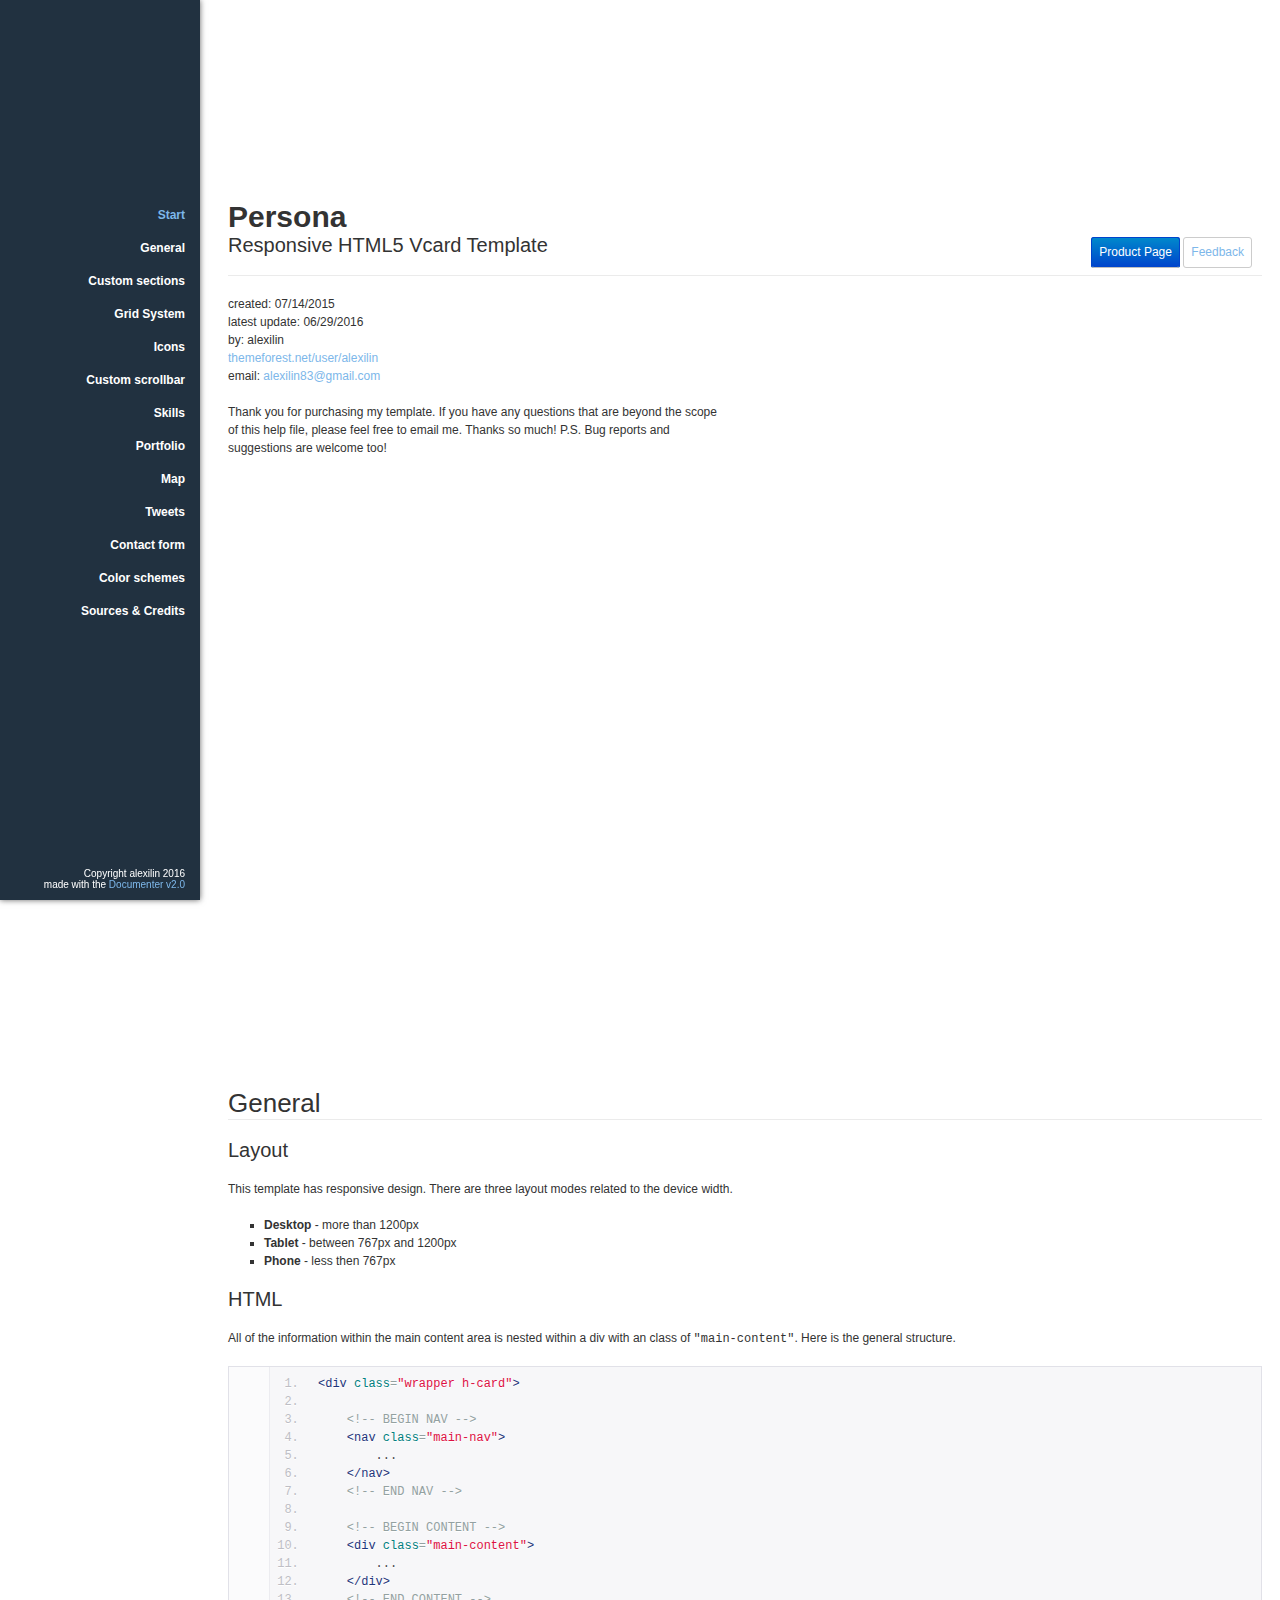
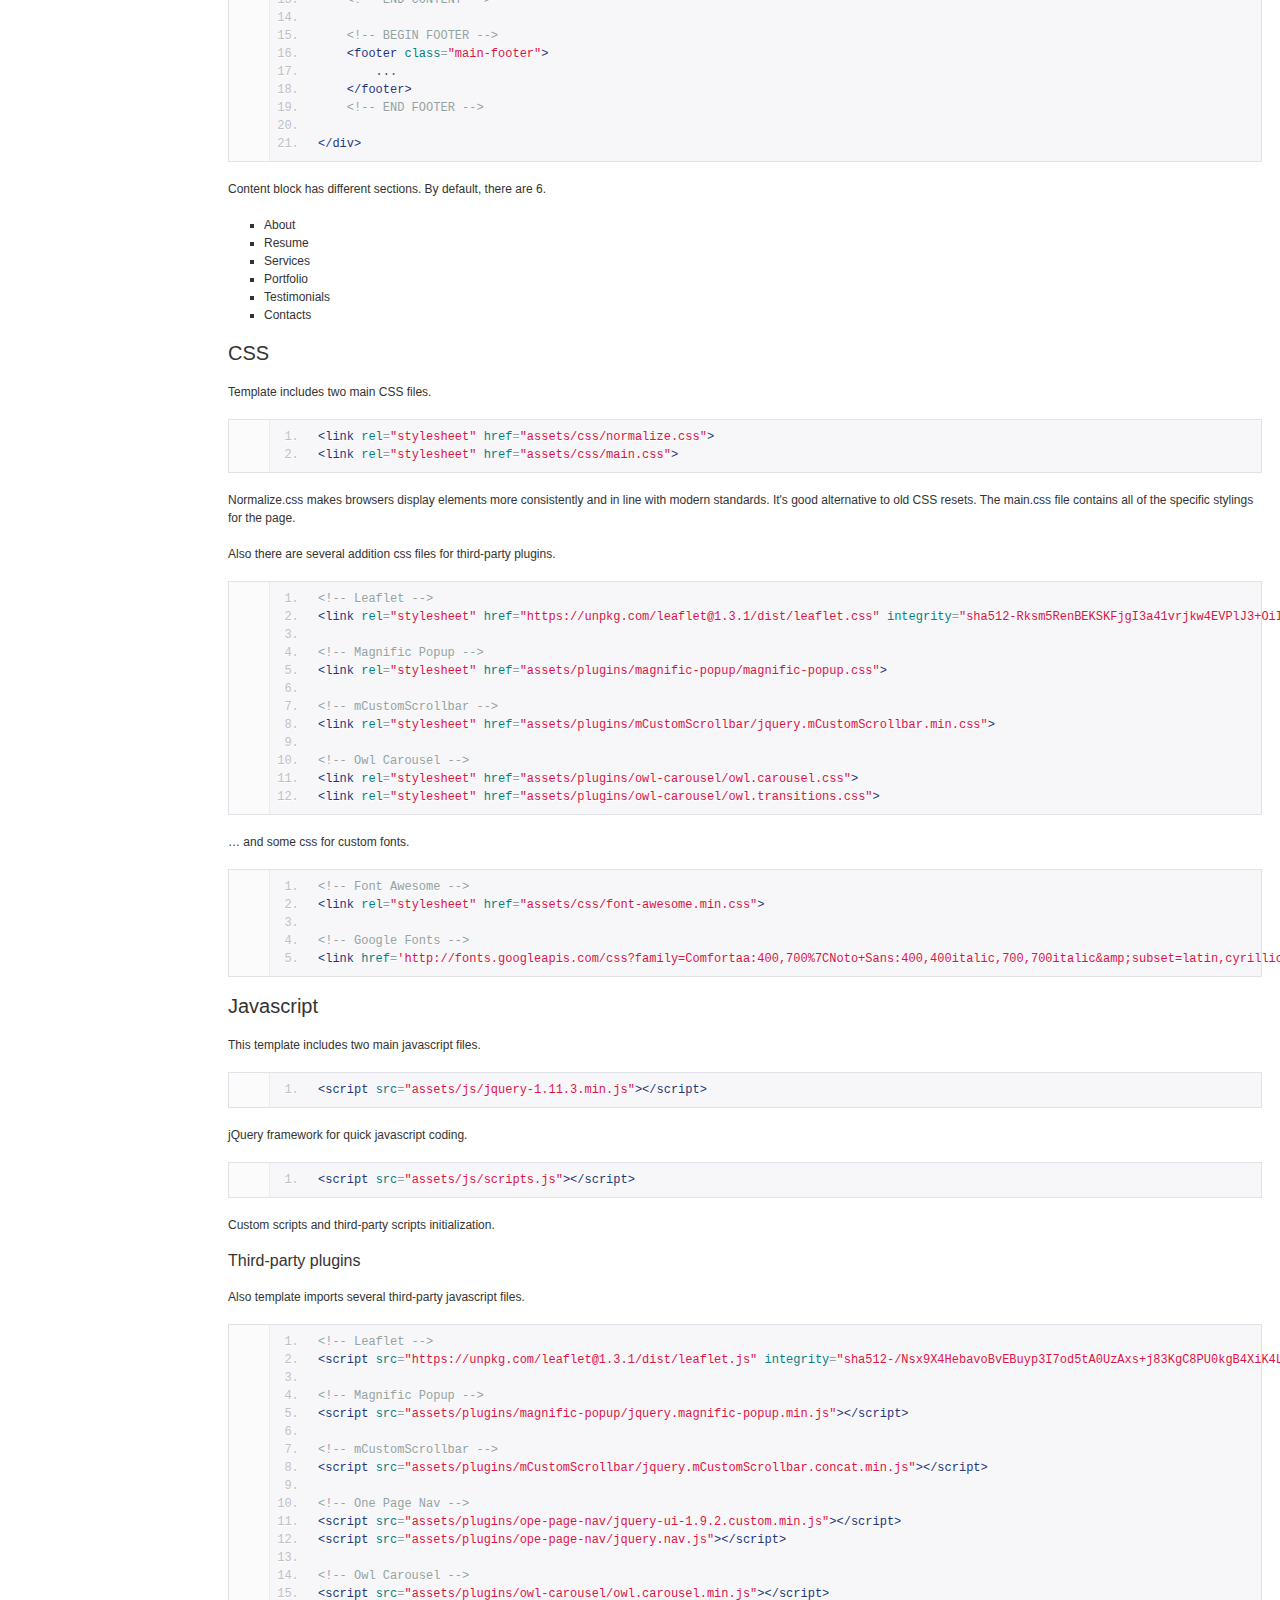
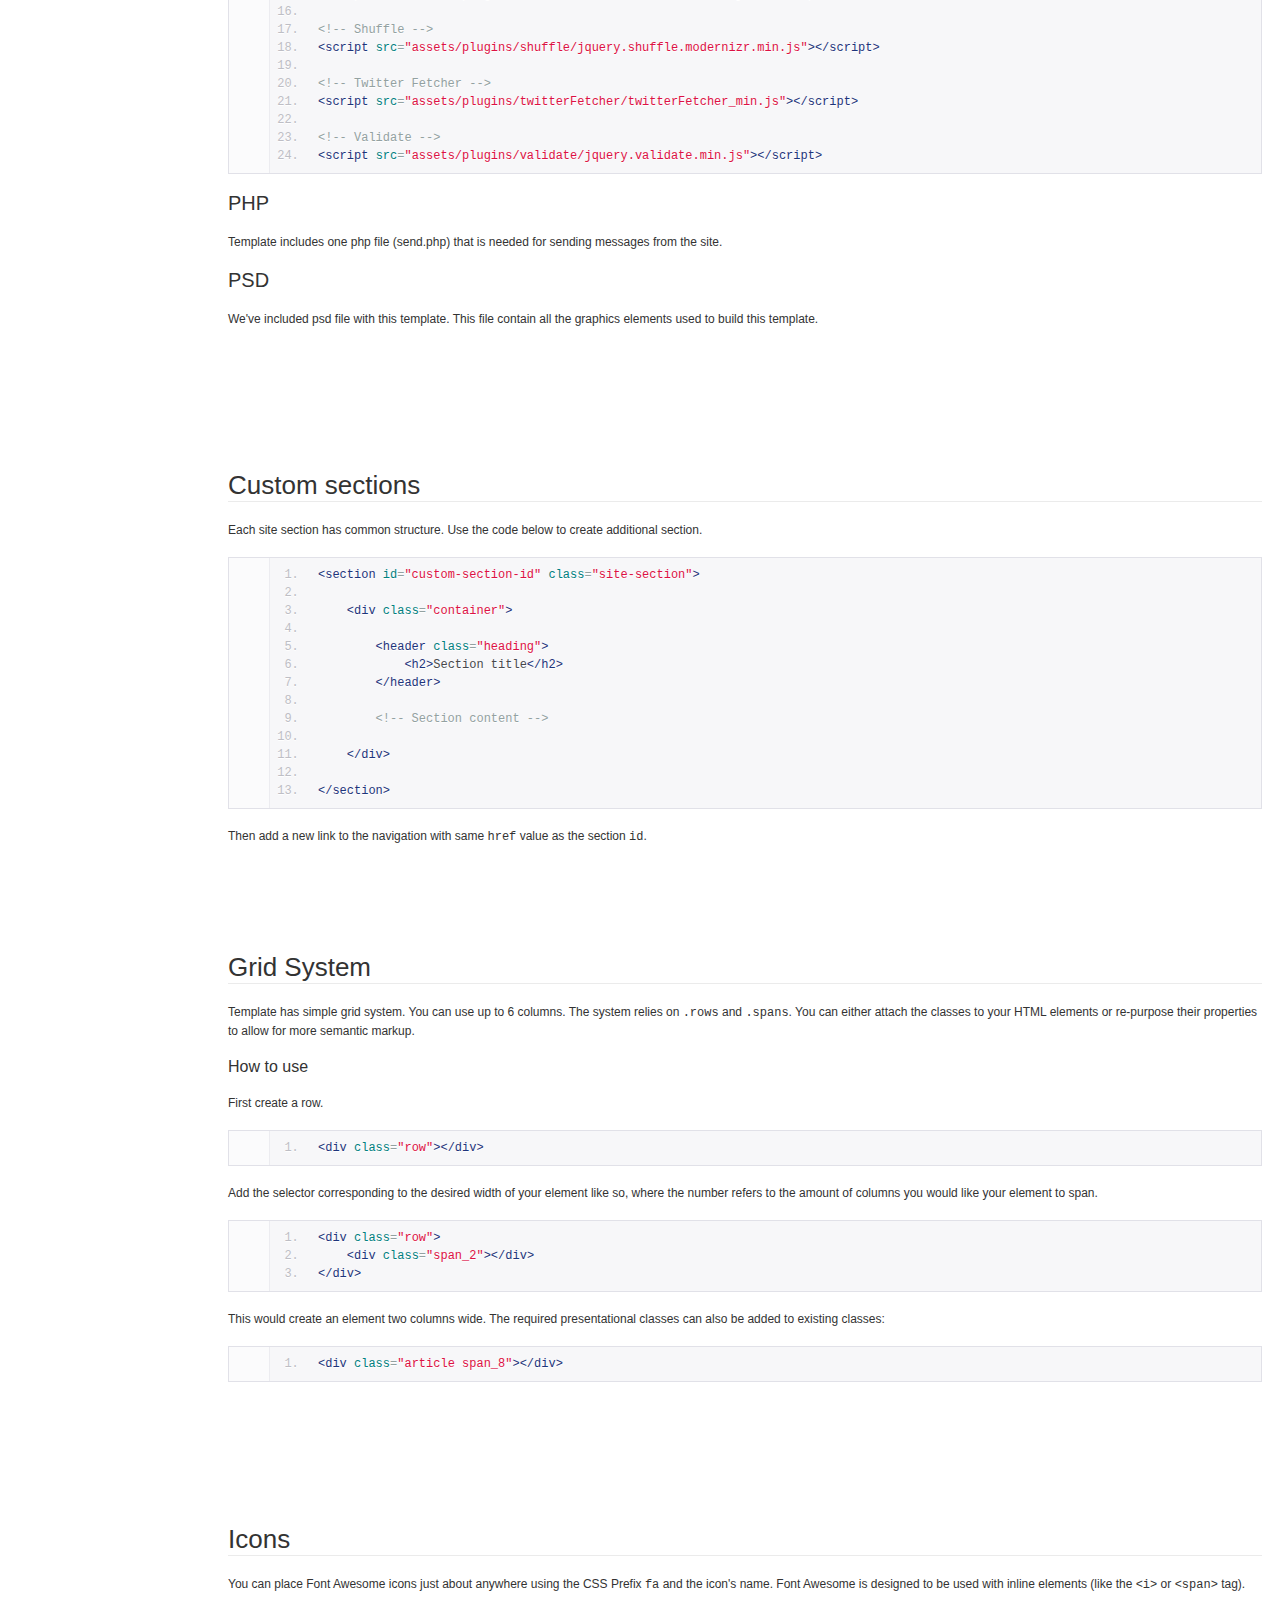
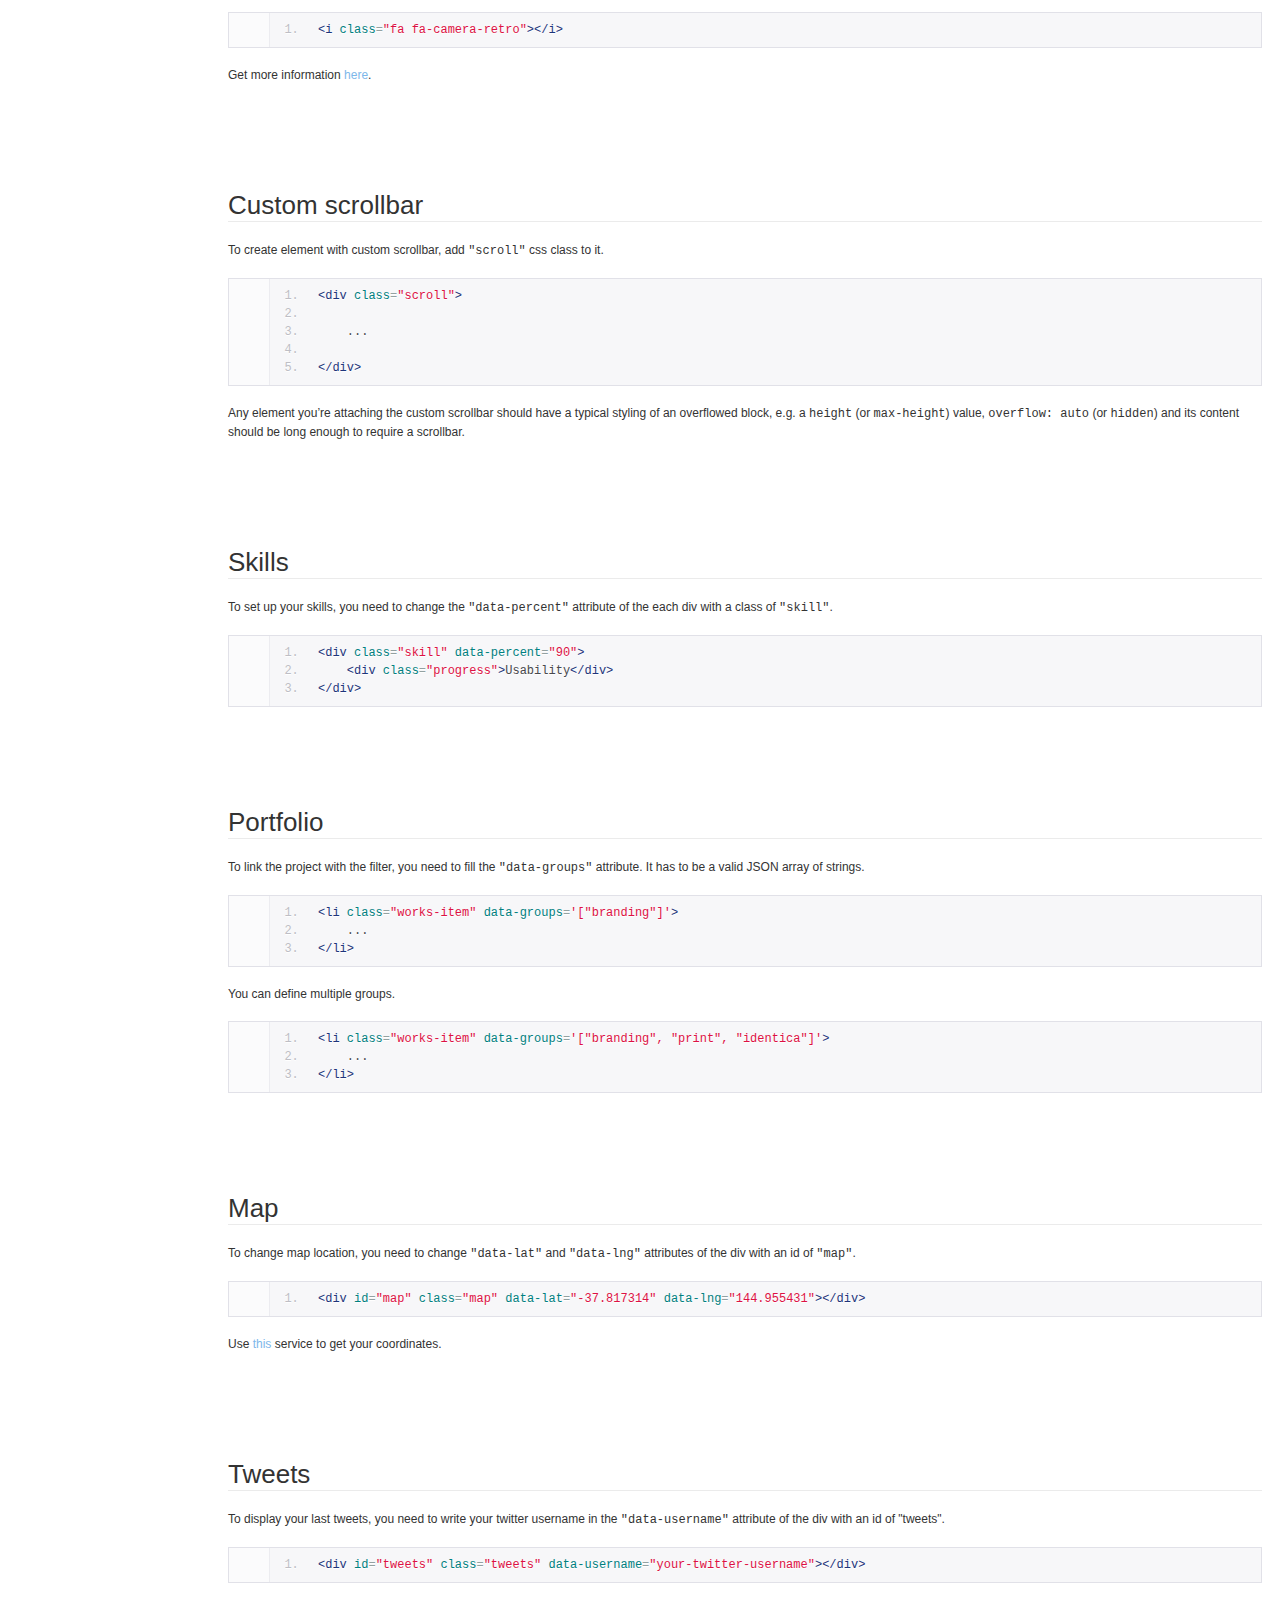
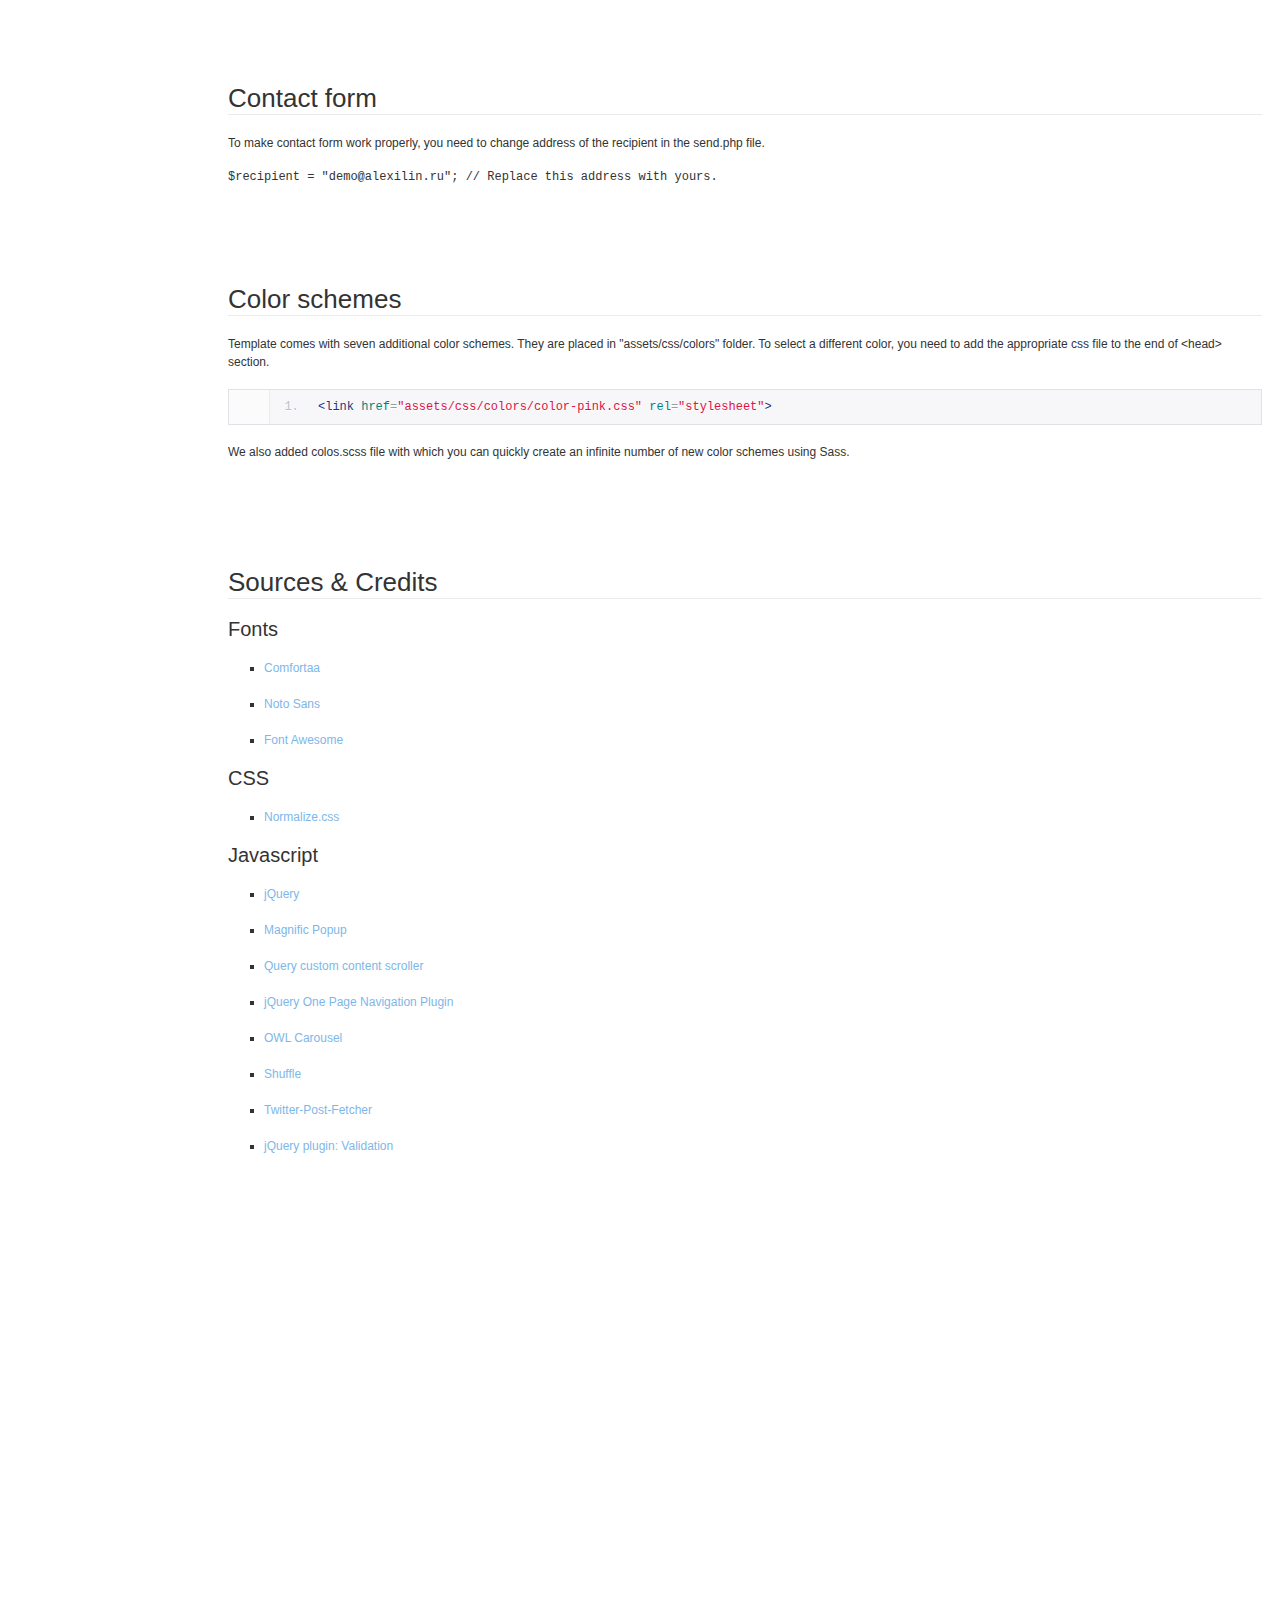
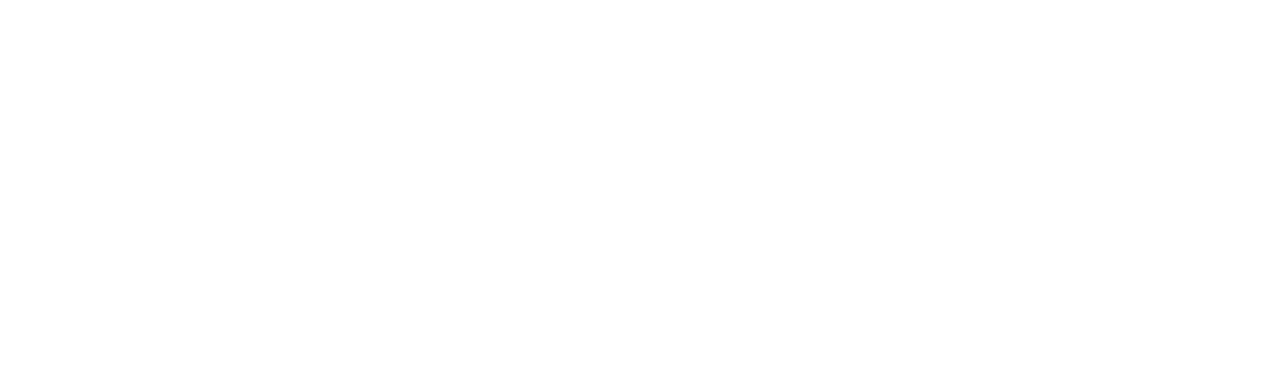
<file: Documentation/index.html>
<!doctype html>
<!--[if IE 6 ]><html lang="en-us" class="ie6"> <![endif]-->
<!--[if IE 7 ]><html lang="en-us" class="ie7"> <![endif]-->
<!--[if IE 8 ]><html lang="en-us" class="ie8"> <![endif]-->
<!--[if (gt IE 7)|!(IE)]><!-->
<html lang="en-us"><!--<![endif]-->
<head>
	<meta charset="utf-8">

	<title>Persona - Responsive HTML5 Vcard Template</title>

	<meta name="description" content="Persona is a one page responsive HTML5 vCard template. It has clean view, simple structure and it's focused on YOU. Template build with HTML5 simplicity, CSS3 effects and jQuery power. It's responsive, so it looks good on mobile devices.

Persona can be used not only for your personal site it's also perfect choice for your studio.

All the html, css, js code are well organized and commented that allows you to make changes without any problems.">
	<meta name="author" content="alexilin">
	<meta name="copyright" content="alexilin">
	<meta name="generator" content="Documenter v2.0 http://rxa.li/documenter">
	<meta name="date" content="2016-06-29T00:00:00+02:00">

	<link rel="stylesheet" href="assets/css/documenter_style.css" media="all">
	<link rel="stylesheet" href="assets/js/google-code-prettify/prettify.css" media="screen">
	<script src="assets/js/google-code-prettify/prettify.js"></script>



	<script src="assets/js/jquery.js"></script>

	<script src="assets/js/jquery.scrollTo.js"></script>
	<script src="assets/js/jquery.easing.js"></script>

	<script>document.createElement('section');var duration='500',easing='swing';</script>
	<script src="assets/js/script.js"></script>

	<style>
		html{background-color:#FFFFFF;color:#333333;}
		::-moz-selection{background:#213140;color:#7DB7EA;}
		::selection{background:#213140;color:#7DB7EA;}
		#documenter_sidebar #documenter_logo{background-image:url();}
		a{color:#7DB7EA;}
		.btn {
			border-radius:3px;
		}
		.btn-primary {
			  background-image: -moz-linear-gradient(top, #0088CC, #0044CC);
			  background-image: -ms-linear-gradient(top, #0088CC, #0044CC);
			  background-image: -webkit-gradient(linear, 0 0, 0 0088CC%, from(#213140), to(#0044CC));
			  background-image: -webkit-linear-gradient(top, #0088CC, #0044CC);
			  background-image: -o-linear-gradient(top, #0088CC, #0044CC);
			  background-image: linear-gradient(top, #0088CC, #0044CC);
			  filter: progid:DXImageTransform.Microsoft.gradient(startColorstr='#0088CC', endColorstr='#0044CC', GradientType=0);
			  border-color: #0044CC #0044CC #bfbfbf;
			  color:#FFFFFF;
		}
		.btn-primary:hover,
		.btn-primary:active,
		.btn-primary.active,
		.btn-primary.disabled,
		.btn-primary[disabled] {
		  border-color: #0088CC #0088CC #bfbfbf;
		  background-color: #0044CC;
		}
		hr{border-top:1px solid #EBEBEB;border-bottom:1px solid #FFFFFF;}
		#documenter_sidebar, #documenter_sidebar ul a{background-color:#213140;color:#FFFFFF;}
		#documenter_sidebar ul a{-webkit-text-shadow:1px 1px 0px #213140;-moz-text-shadow:1px 1px 0px #213140;text-shadow:1px 1px 0px #213140;}
		#documenter_sidebar ul{border-top:1px solid #213140;}
		#documenter_sidebar ul a{border-top:1px solid #213140;border-bottom:1px solid #213140;color:#FFFFFF;}
		#documenter_sidebar ul a:hover{background:#213140;color:#7DB7EA;border-top:1px solid #213140;}
		#documenter_sidebar ul a.current{background:#213140;color:#7DB7EA;border-top:1px solid #213140;}
		#documenter_copyright{display:block !important;visibility:visible !important;}
	</style>

</head>
<body class="documenter-project-persona">
	<div id="documenter_sidebar">
		<a href="#documenter_cover" id="documenter_logo"></a>
		<ul id="documenter_nav">
			<li><a class="current" href="#documenter_cover">Start</a></li>

			<li><a href="#general" title="General">General</a></li>
			<li><a href="#custom_sections" title="Custom sections">Custom sections</a></li>
			<li><a href="#grid_system" title="Grid System">Grid System</a></li>
			<li><a href="#icons" title="Icons">Icons</a></li>
			<li><a href="#custom_scrollbar" title="Custom scrollbar">Custom scrollbar</a></li>
			<li><a href="#skills" title="Skills">Skills</a></li>
			<li><a href="#portfolio" title="Portfolio">Portfolio</a></li>
			<li><a href="#map" title="Map">Map</a></li>
			<li><a href="#tweets" title="Tweets">Tweets</a></li>
			<li><a href="#contact_form" title="Contact form">Contact form</a></li>
			<li><a href="#color_schemes" title="Color schemes">Color schemes</a></li>
			<li><a href="#sources_credits" title="Sources & Credits">Sources & Credits</a></li>

		</ul>
		<div id="documenter_copyright">Copyright alexilin 2016<br>
		made with the <a href="http://rxa.li/documenter">Documenter v2.0</a>
		</div>
	</div>
	<div id="documenter_content">
	<section id="documenter_cover">
	<h1>Persona</h1>
	<h2>Responsive HTML5 Vcard Template</h2>
	<div id="documenter_buttons">
		<a href="http://themeforest.net/item/persona-responsive-html5-vcard-template/4703239" class="btn btn-primary btn-large">Product Page</a> <a href="mailto:&#97;&#108;&#101;&#120;&#105;&#108;&#105;&#110;&#56;&#51;&#64;&#103;&#109;&#97;&#105;&#108;&#46;&#99;&#111;&#109;" class="btn btn-large">Feedback</a>
	</div>
	<hr>
	<ul>
	<li>created: 07/14/2015</li>
	<li>latest update: 06/29/2016</li>
	<li>by: alexilin</li>
	<li><a href="http://themeforest.net/user/alexilin">themeforest.net/user/alexilin</a></li>
	<li>email: <a href="mailto:&#97;&#108;&#101;&#120;&#105;&#108;&#105;&#110;&#56;&#51;&#64;&#103;&#109;&#97;&#105;&#108;&#46;&#99;&#111;&#109;">&#97;&#108;&#101;&#120;&#105;&#108;&#105;&#110;&#56;&#51;&#64;&#103;&#109;&#97;&#105;&#108;&#46;&#99;&#111;&#109;</a></li>
	</ul>
	<p>Thank you for purchasing my template. If you have any questions that are beyond the scope of this help file, please feel free to email me. Thanks so much!

P.S. Bug reports and suggestions are welcome too!</p>
	</section>

	<section id="general">
	<div class="page-header"><h3>General</h3><hr class="notop"></div>
<h4 id="general_layout">Layout</h4>
<p>
	This template has responsive design. There are three layout modes related to the device width.</p>
<ul>
	<li>
		<strong>Desktop</strong> - more than 1200px</li>
	<li>
		<strong>Tablet</strong> - between 767px and 1200px</li>
	<li>
		<strong>Phone</strong> - less then 767px</li>
</ul>
<h4 id="general_html">HTML</h4>
<p>
	All of the information within the main content area is nested within a div with an class of <code>&quot;main-content&quot;</code>. Here is the general structure.</p>
<pre class="prettyprint lang-html linenums" style="">
<span class="tag">&lt;div</span><span class="pln"> </span><span class="atn">class</span><span class="pun">=</span><span class="atv">&quot;wrapper h-card&quot;</span><span class="tag">&gt;</span><span class="pln">

    </span><span class="com">&lt;!-- BEGIN NAV --&gt;</span><span class="pln">
    </span><span class="tag">&lt;nav</span><span class="pln"> </span><span class="atn">class</span><span class="pun">=</span><span class="atv">&quot;main-nav&quot;</span><span class="tag">&gt;</span><span class="pln">
        ...
</span><span class="pln">    </span><span class="tag">&lt;/nav&gt;</span><span class="pln">
    </span><span class="com">&lt;!-- END NAV --&gt;</span><span class="pln">

    </span><span class="com">&lt;!-- BEGIN CONTENT --&gt;</span><span class="pln">
    </span><span class="tag">&lt;div</span><span class="pln"> </span><span class="atn">class</span><span class="pun">=</span><span class="atv">&quot;main-content&quot;</span><span class="tag">&gt;</span><span class="pln">
        </span><span class="com">...</span><span class="pln">
    </span><span class="tag">&lt;/div&gt;</span><span class="pln">
    </span><span class="com">&lt;!-- END CONTENT --&gt;</span>

<span class="pln"><span class="com">    &lt;!-- BEGIN FOOTER --&gt;</span><span class="pln">
    </span><span class="tag">&lt;footer</span><span class="pln"> </span><span class="atn">class</span><span class="pun">=</span><span class="atv">&quot;main-footer&quot;</span><span class="tag">&gt;</span><span class="pln">
        </span><span class="com">...</span><span class="pln">
    </span><span class="tag">&lt;/footer&gt;</span><span class="pln">
    </span><span class="com">&lt;!-- END FOOTER --&gt;</span>

</span><span class="tag">&lt;/div&gt;</span></pre>
<p>
	Content block has different sections. By default, there are 6.</p>
<ul>
	<li>
		About</li>
	<li>
		Resume</li>
	<li>
		Services</li>
	<li>
		Portfolio</li>
	<li>
		Testimonials</li>
	<li>
		Contacts</li>
</ul>
<h4 id="general_css">CSS</h4>
<p>
	Template includes two main CSS files.</p>
<pre class="prettyprint lang-html linenums">
&lt;link rel=&quot;stylesheet&quot; href=&quot;assets/css/normalize.css&quot;&gt;
&lt;link rel=&quot;stylesheet&quot; href=&quot;assets/css/main.css&quot;&gt;</pre>
<p>
	Normalize.css makes browsers display elements more consistently and in line with modern standards. It&#39;s good alternative to old CSS resets. The main.css file contains all of the specific stylings for the page.</p>
<p>
	Also there are several addition css files for third-party plugins.</p>
<pre class="prettyprint lang-html linenums">
&lt;!-- Leaflet --&gt;
&lt;link rel=&quot;stylesheet&quot; href=&quot;https://unpkg.com/leaflet@1.3.1/dist/leaflet.css&quot; integrity=&quot;sha512-Rksm5RenBEKSKFjgI3a41vrjkw4EVPlJ3+OiI65vTjIdo9brlAacEuKOiQ5OFh7cOI1bkDwLqdLw3Zg0cRJAAQ==&quot; crossorigin=&quot;&quot;&gt;

&lt;!-- Magnific Popup --&gt;
&lt;link rel=&quot;stylesheet&quot; href=&quot;assets/plugins/magnific-popup/magnific-popup.css&quot;&gt;

&lt;!-- mCustomScrollbar --&gt;
&lt;link rel=&quot;stylesheet&quot; href=&quot;assets/plugins/mCustomScrollbar/jquery.mCustomScrollbar.min.css&quot;&gt;

&lt;!-- Owl Carousel --&gt;
&lt;link rel=&quot;stylesheet&quot; href=&quot;assets/plugins/owl-carousel/owl.carousel.css&quot;&gt;
&lt;link rel=&quot;stylesheet&quot; href=&quot;assets/plugins/owl-carousel/owl.transitions.css&quot;&gt;</pre>
<p>
	&hellip; and some css for custom fonts.</p>
<pre class="prettyprint lang-html linenums">
&lt;!-- Font Awesome --&gt;
&lt;link rel=&quot;stylesheet&quot; href=&quot;assets/css/font-awesome.min.css&quot;&gt;

&lt;!-- Google Fonts --&gt;
&lt;link href=&#39;http://fonts.googleapis.com/css?family=Comfortaa:400,700%7CNoto+Sans:400,400italic,700,700italic&amp;amp;subset=latin,cyrillic&#39; rel=&#39;stylesheet&#39;&gt;</pre>
<h4 id="general_javascript">Javascript</h4>
<p>
	This template includes two main javascript files.</p>
<pre class="prettyprint lang-html linenums">
&lt;script src=&quot;assets/js/jquery-1.11.3.min.js&quot;&gt;&lt;/script&gt;</pre>
<p>
	jQuery framework for quick javascript coding.</p>
<pre class="prettyprint lang-html linenums" style="">
<span class="tag">&lt;script</span><span class="pln"> </span><span class="atn">src</span><span class="pun">=</span><span class="atv">&quot;assets/js/scripts.js&quot;</span><span class="tag">&gt;&lt;/script&gt;</span></pre>
<p>
	<span class="tag">Custom scripts and <span class="short_text" id="result_box" lang="en"><span class="hps">third-party scripts initialization</span><span class="hps">.</span></span></span></p>
<h5>
	Third-party plugins</h5>
<p>
	Also template imports several third-party javascript files.</p>
<pre class="prettyprint lang-html linenums">
&lt;!-- Leaflet --&gt;
&lt;script src=&quot;https://unpkg.com/leaflet@1.3.1/dist/leaflet.js&quot; integrity=&quot;sha512-/Nsx9X4HebavoBvEBuyp3I7od5tA0UzAxs+j83KgC8PU0kgB4XiK4Lfe4y4cgBtaRJQEIFCW+oC506aPT2L1zw==&quot; crossorigin=&quot;&quot;&gt;&lt;/script&gt;

&lt;!-- Magnific Popup --&gt;
&lt;script src=&quot;assets/plugins/magnific-popup/jquery.magnific-popup.min.js&quot;&gt;&lt;/script&gt;

&lt;!-- mCustomScrollbar --&gt;
&lt;script src=&quot;assets/plugins/mCustomScrollbar/jquery.mCustomScrollbar.concat.min.js&quot;&gt;&lt;/script&gt;

&lt;!-- One Page Nav --&gt;
&lt;script src=&quot;assets/plugins/ope-page-nav/jquery-ui-1.9.2.custom.min.js&quot;&gt;&lt;/script&gt;
&lt;script src=&quot;assets/plugins/ope-page-nav/jquery.nav.js&quot;&gt;&lt;/script&gt;

&lt;!-- Owl Carousel --&gt;
&lt;script src=&quot;assets/plugins/owl-carousel/owl.carousel.min.js&quot;&gt;&lt;/script&gt;

&lt;!-- Shuffle --&gt;
&lt;script src=&quot;assets/plugins/shuffle/jquery.shuffle.modernizr.min.js&quot;&gt;&lt;/script&gt;

&lt;!-- Twitter Fetcher --&gt;
&lt;script src=&quot;assets/plugins/twitterFetcher/twitterFetcher_min.js&quot;&gt;&lt;/script&gt;

&lt;!-- Validate --&gt;
&lt;script src=&quot;assets/plugins/validate/jquery.validate.min.js&quot;&gt;&lt;/script&gt;</pre>
<h4 id="general_php">PHP</h4>
<p>
	Template includes one php file (send.php) that is needed for sending messages from the site.</p>
<h4 id="general_psd">PSD</h4>
<p>
	We&#39;ve included psd file with this template. This file contain all the graphics elements used to build this template.</p>
<p>
	&nbsp;</p>
</section>
<section id="custom_sections">
	<div class="page-header"><h3>Custom sections</h3><hr class="notop"></div>
<p>	Each site section has common structure. Use the code below to create additional section.</p>
<pre class="prettyprint lang-html linenums" style="">
<span class="tag">&lt;section</span><span class="pln"> </span><span class="atn">id</span><span class="pun">=</span><span class="atv">&quot;custom-section-id&quot;</span><span class="pln"> </span><span class="atn">class</span><span class="pun">=</span><span class="atv">&quot;site-section&quot;</span><span class="tag">&gt;</span><span class="pln">
</span><span class="pln">
    </span><span class="tag">&lt;div</span><span class="pln"> </span><span class="atn">class</span><span class="pun">=</span><span class="atv">&quot;container&quot;</span><span class="tag">&gt;</span>
<span class="pln"><span class="pln">
<span class="pln">        <span class="tag">&lt;header </span><span class="atn">class</span><span class="pun">=</span><span class="atv">&quot;heading&quot;</span><span class="tag">&gt;</span><span class="pln">
</span><span class="pln">            </span><span class="tag">&lt;h2&gt;</span><span class="pln">Section title</span><span class="tag">&lt;/h2&gt;</span><span class="pln">
</span><span class="pln">        </span><span class="tag">&lt;/header&gt;</span><span class="pln">
</span></span></span>
        </span><span class="com">&lt;!-- Section content --&gt;</span>
<span class="pln">
    </span><span class="tag">&lt;/div&gt;</span><span class="pln">

</span><span class="tag">&lt;/section&gt;</span></pre>
<p>	Then add a new link to the navigation with same <code>href</code> value as the section <code>id</code>.</p>
</section>
<section id="grid_system">
	<div class="page-header"><h3>Grid System</h3><hr class="notop"></div>
<p>	Template has simple grid system. You can use up to 6 columns. The system relies on <code>.rows</code> and <code>.spans</code>. You can either attach the classes to your HTML elements or re-purpose their properties to allow for more semantic markup.</p>
<h5>
	How to use</h5>
<p>	First create a row.</p>
<pre class="prettyprint lang-html linenums">
<code class="xml"><span class="grey">&lt;</span>div <span class="white">class</span><span class="grey">=</span><span class="red">&quot;row&quot;</span><span class="grey">&gt;&lt;/</span><span class="white">div</span><span class="grey">&gt;</span></code></pre>
<p>	Add the selector corresponding to the desired width of your element like so, where the number refers to the amount of columns you would like your element to span.</p>
<pre class="prettyprint lang-html linenums">
<code class="xml"><span class="grey">&lt;</span>div <span class="white">class</span><span class="grey">=</span><span class="red">&quot;row&quot;</span><span class="grey">&gt;</span>
    <span class="grey">&lt;</span>div <span class="white">class</span><span class="grey">=</span><span class="red">&quot;span_2&quot;</span><span class="grey">&gt;&lt;/</span><span class="white">div</span><span class="grey">&gt;</span>
<span class="grey">&lt;/</span><span class="white">div</span><span class="grey">&gt;</span></code></pre>
<p>	This would create an element two columns wide. The required presentational classes can also be added to existing classes:</p>
<pre class="prettyprint lang-html linenums">
<code class="xml"><span class="grey">&lt;</span>div <span class="white">class</span><span class="grey">=</span><span class="red">&quot;article span_8&quot;</span><span class="grey">&gt;&lt;/</span><span class="white">div</span><span class="grey">&gt;</span></code></pre>
<p>	&nbsp;</p>
</section>
<section id="icons">
	<div class="page-header"><h3>Icons</h3><hr class="notop"></div>
<p>	You can place Font Awesome icons just about anywhere using the CSS Prefix <code>fa</code> and the icon&#39;s name. Font Awesome is designed to be used with inline elements (like the <code>&lt;i&gt;</code> or <code>&lt;span&gt;</code> tag).</p>
<pre class="prettyprint lang-html linenums">
&lt;i class=&quot;fa fa-camera-retro&quot;&gt;&lt;/i&gt;</pre>
<p>	Get more information <a href="http://fortawesome.github.io/Font-Awesome/examples/">here</a>.</p>
</section>
<section id="custom_scrollbar">
	<div class="page-header"><h3>Custom scrollbar</h3><hr class="notop"></div>
<p>	To create element with custom scrollbar, add <code>&quot;scroll&quot;</code> css class to it.</p>
<pre class="prettyprint lang-html linenums">
&lt;div class=&quot;scroll&quot;&gt;

    ...

&lt;/div&gt;</pre>
<p>	Any element you&rsquo;re attaching the custom scrollbar should have a typical styling of an overflowed block, e.g. a <code>height</code> (or <code>max-height</code>) value, <code>overflow: auto</code> (or <code>hidden</code>) and its content should be long enough to require a scrollbar.</p>
</section>
<section id="skills">
	<div class="page-header"><h3>Skills</h3><hr class="notop"></div>
<p>	To set up your skills, you need to change the <code>&quot;data-percent&quot;</code> attribute of the each div with a class of <code>&quot;skill&quot;</code>.</p>
<pre class="prettyprint lang-html linenums">
&lt;div class=&quot;skill&quot; data-percent=&quot;90&quot;&gt;
    &lt;div class=&quot;progress&quot;&gt;Usability&lt;/div&gt;
&lt;/div&gt;</pre>
</section>
<section id="portfolio">
	<div class="page-header"><h3>Portfolio</h3><hr class="notop"></div>
<p>To link the project with the filter, you need to fill the <code>&quot;data-groups&quot;</code> attribute. It has to be a valid JSON array of strings.</p>
<pre class="prettyprint lang-html linenums">
&lt;li class=&quot;works-item&quot; data-groups=&#39;[&quot;branding&quot;]&#39;&gt;
    ...
&lt;/li&gt;</pre>
<p>	You can define multiple groups.</p>
<pre class="prettyprint lang-html linenums">
&lt;li class=&quot;works-item&quot; data-groups=&#39;[&quot;branding&quot;, &quot;print&quot;, &quot;identica&quot;]&#39;&gt;
    ...
&lt;/li&gt;</pre>
</section>
<section id="map">
	<div class="page-header"><h3>Map</h3><hr class="notop"></div>
<p>	To change map location, you need to change <code>&quot;data-lat&quot;</code> and <code>&quot;data-lng&quot;</code> attributes of the div with an id of <code>&quot;map&quot;</code>.</p>
<pre class="prettyprint lang-html linenums">
&lt;div id=&quot;map&quot; class=&quot;map&quot; data-lat=&quot;-37.817314&quot; data-lng=&quot;144.955431&quot;&gt;&lt;/div&gt;</pre>
<p>	Use <a href="http://www.gps-coordinates.net/">this</a> service to get your coordinates.</p>
</section>
<section id="tweets">
	<div class="page-header"><h3>Tweets</h3><hr class="notop"></div>
<p>	To display your last tweets, you need to write your twitter username in the <code>&quot;data-username&quot;</code> attribute of the div with an id of &quot;tweets&quot;.</p>
<pre class="prettyprint lang-html linenums">
&lt;div id=&quot;tweets&quot; class=&quot;tweets&quot; data-username=&quot;your-twitter-username&quot;&gt;&lt;/div&gt;</pre>
</section>
<section id="contact_form">
	<div class="page-header"><h3>Contact form</h3><hr class="notop"></div>
<p>	To make contact form work properly, you need to change address of the recipient in the send.php file.</p>
<pre class="php" style="">
$recipient = &quot;&#100;&#101;&#109;&#111;&#64;&#97;&#108;&#101;&#120;&#105;&#108;&#105;&#110;&#46;&#114;&#117;&quot;; // Replace this address with yours.</pre>
</section>
<section id="color_schemes">
	<div class="page-header"><h3>Color schemes</h3><hr class="notop"></div>
<p>	Template comes with seven additional color schemes. They are placed in &quot;assets/css/colors&quot; folder. To select a different color, you need to add the appropriate css file to the end of &lt;head&gt; section.</p>
<pre class="prettyprint lang-html linenums">
<span class="short_text" lang="en"><span><span lang="en"><span class="hps">&lt;link href=&quot;assets/css/colors/color-pink.css&quot; rel=&quot;stylesheet&quot;&gt;</span></span></span></span></pre>
<p>	<span class="short_text" lang="en"><span><span lang="en"><span class="hps">We also added colos.scss file <span id="result_box" lang="en"><span class="hps">with which</span> <span class="hps">you can</span> <span class="hps">quickly create</span> <span class="hps">an infinite</span> <span class="hps">number of</span> new color<span class="hps"> schemes</span> <span class="hps">using</span> <span class="hps">Sass.</span></span></span></span></span></span></p>
</section>
<section id="sources_credits">
	<div class="page-header"><h3>Sources & Credits</h3><hr class="notop"></div>
<h4 id="sources_credits_fonts">Fonts</h4>
<ul>	<li>		<p itemprop="headline">
			<a href="https://www.google.com/fonts/specimen/Comfortaa">Comfortaa</a></p>
	</li>
	<li>		<p itemprop="headline">
			<a href="https://www.google.com/fonts/specimen/Noto+Sans">Noto Sans</a></p>
	</li>
	<li>		<p itemprop="headline">
			<a href="http://fortawesome.github.io/Font-Awesome/">Font Awesome</a></p>
	</li>
</ul>
<h4 id="sources_credits_css">CSS</h4>
<ul>	<li>		<a href="http://necolas.github.io/normalize.css/">Normalize.css</a></li>
</ul>
<h4 id="sources_credits_javascript">Javascript</h4>
<ul>	<li>		<a href="http://jquery.com/">jQuery</a></li>
	<li>		<p class="intro">
			<a href="http://dimsemenov.com/plugins/magnific-popup/">Magnific Popup</a></p>
	</li>
	<li>		<p class="intro">
			<a href="http://manos.malihu.gr/jquery-custom-content-scroller/">Query custom content scroller</a></p>
	</li>
	<li>		<p class="intro">
			<a href="http://trevordavis.net/blog/jquery-one-page-navigation-plugin">jQuery One Page Navigation Plugin</a></p>
	</li>
	<li>		<p>			<a href="http://owlgraphic.com/owlcarousel/">OWL Carousel</a></p>
	</li>
	<li>		<p>			<a href="http://vestride.github.io/Shuffle/">Shuffle</a></p>
	</li>
	<li>		<p class="entry-title public" itemscope="" itemtype="http://data-vocabulary.org/Breadcrumb">
			<a data-pjax="#js-repo-pjax-container" href="http://jasonmayes.com/projects/twitterApi/#sthash.55XwQjGt.dpbs">Twitter-Post-Fetcher</a></p>
	</li>
	<li>		<p class="entry-title public" itemscope="" itemtype="http://data-vocabulary.org/Breadcrumb">
			<a href="http://bassistance.de/jquery-plugins/jquery-plugin-validation/">jQuery plugin: Validation</a></p>
	</li>
</ul>
</section>
	</div>
</body>
</html>
</file>
<file: Documentation/assets/css/documenter_style.css>
/*!
 * Documenter 2.0
 * http://rxa.li/documenter
 *
 * Copyright 2011, Xaver Birsak
 * http://revaxarts.com
 *
 */
html,body,div,span,applet,object,iframe,h1,h2,h3,h4,h5,h6,p,blockquote,a,abbr,acronym,address,big,cite,code,del,dfn,em,font,img,ins,kbd,q,s,samp,small,strike,strong,sub,sup,tt,var,dl,dt,dd,ol,ul,li,fieldset,form,label,legend,table,caption,tbody,tfoot,thead,tr,th,td{
	margin:0;
	padding:0;
	border:0;
	outline:0;
	font-weight:inherit;
	font-style:inherit;
	font-size:100%;
	font-family:inherit;
	vertical-align:baseline;
}
html { 
	font-size:101%;
	font-family:Arial,verdana,arial,sans-serif;
	font-size:12px;
	-webkit-text-size-adjust:none;
	color:#6F6F6F;
	background-color:#efefef;
}
body{
	min-height:100%;
	height:auto;
	width:100%;
}
footer, header, section {
	display:block;
}
a{ color:#6F6F6F; text-decoration:none; cursor:pointer; }
a:hover { text-decoration:underline }
p, ul, ol{
	margin:18px 0;
	line-height:1.5em;
}
li{
	list-style:none;
}
li.placeholder{
	height:70px;
	width:100%;
	font-size:16px;
}
hr { 
	display:block;
	height:0px;
	line-height:0px;
	border:0;
	border-top:1px solid #ddd;
	border-bottom:1px solid #aaa;
	margin:16px 0;
	padding:0;
	clear:both;
	float:none;
}
hr.notop{
	margin-top:0;
}
strong{
	font-weight:700;
}
#documenter_buttons{
	position:absolute;
	right:10px;
	margin-top:-30px;
}
.btn{
	cursor:pointer;
	width:auto;
	padding:7px 7px 8px;
	border-radius:3px;
	border:1px solid #ccc;
}
.btn:hover{
	border:1px solid #B1B4B0;
	box-shadow:0px 2px 2px rgba(0,0,0,0.1);
	-moz-box-shadow:0px 2px 2px rgba(0,0,0,0.1);
	-webkit-box-shadow:0px 2px 2px rgba(0,0,0,0.1);
	text-decoration:none;
}
.btn:active{
	border:1px solid #B1B4B0;
	box-shadow:inset 0px 2px 2px rgba(0,0,0,0.1);
	-moz-box-shadow:inset 0px 2px 2px rgba(0,0,0,0.1);
	-webkit-box-shadow:inset 0px 2px 2px rgba(0,0,0,0.1);
	background-color:#eee;
}

#documenter_content{
	position:absolute;
	right:18px;
	left:218px;
	padding-left:10px;
	padding-bottom:800px;
	min-height:100%;
	height:auto;
	z-index:1;
}
#documenter_sidebar{
	-moz-box-shadow:0 0 6px rgba(3,3,3,0.6);
	-webkit-box-shadow:0 0 6px rgba(3,3,3,0.6);
	box-shadow:0 0 6px rgba(3,3,3,0.6);
	position:fixed;
	left:0;
	width:200px;
	height:100%;
	min-height:100%;
	z-index:100;
}
#documenter_sidebar a{
	position:relative;
	z-index:100;
}
img{
	border:0;
}
#documenter_copyright{
	position:absolute;
	bottom:10px;
	font-size:10px;
	right:15px;
	width:200px;
	text-align:right;
	z-index:1
}
noscript{
	display:block;
	position:absolute;
	top:238px;
	margin:0 auto;
	width:800px;
	bottom:0;
	z-index:20;
}
noscript p{
	width:800px;
	font-size:20px;
	padding-top:20px;
	margin:0 auto;
	color:#4D4D4D;
}
.small{
	font-size:10px;
	letter-spacing:0;
}

/*----------------------------------------------------------------------*/
/* Sidebar
/*----------------------------------------------------------------------*/

#documenter_sidebar #documenter_logo{
	display:block;
	height:20%;
	max-height:200px;
	min-height:70px;
	width:200px;
	background-position:center center;
	background-repeat:no-repeat;
}
#documenter_sidebar ul{
	font-size:12px;
	font-weight:700;
	min-height:150px;
	height:75%;
	overflow:auto;
}

#documenter_sidebar ul li{
	text-align:right;
	padding:0;
}
#documenter_sidebar ul a{
	display:block;
	border-top:1px solid #ddd;
	border-bottom:1px solid #aaa;
	padding:6px 15px 7px 0;
	text-align:right;
}
#documenter_sidebar ul a:hover,#documenter_sidebar ul a.current{
	-webkit-text-shadow:none;
	-moz-text-shadow:none;
	text-shadow:none;
	text-decoration:none;
}
#documenter_sidebar ul li ul{
	border-top:0;
	font-size:10px;
	min-height:10px;
	height:auto;
	overflow:auto;
	margin:0;
	display:none;
}
#documenter_sidebar ul li ul li a{
	display:block;
	padding:4px 15px 5px 0;
	text-align:right;
}

/*----------------------------------------------------------------------*/
/* Content
/*----------------------------------------------------------------------*/

#documenter_cover{
	position:relative;
	height:800px;
	padding-top:200px !important;
}
#documenter_cover li{
	list-style:none !important;
	margin-left:0 !important;
}
#documenter_cover p{
	width:500px;
}
#documenter_content section{
	padding-top:70px;
}
#documenter_content h1{
	font-size:30px;
	font-weight:700;
}
#documenter_content h2{
	font-size:20px;
	margin-bottom:18px;
	font-weight:100;
}
#documenter_content h3{
	font-size:26px;
	margin:18px 0 0;
	font-weight:100;
}
#documenter_content h4{
	font-size:20px;
	margin:18px 0;
	font-weight:100;
}
#documenter_content h5{
	font-size:16px;
	margin:18px 0;
	font-weight:100;
}
#documenter_content h6{
	font-size:14px;
	margin:18px 0;
	font-weight:100;
}
#documenter_content p{
	margin:18px 0;
}
#documenter_content ol li{
	list-style:decimal;
	margin-left:36px;
}
#documenter_content ul li{
	list-style:square;
	margin-left:36px;
}
#documenter_content dl{
}
#documenter_content dl dt{
	padding-top:12px;
	font-weight:700;
	font-size:14px;
}
#documenter_content dl dd{
	padding-top:3px;
	margin-left:18px;
}
#documenter_content table{
	border-collapse:collapse;
}
#documenter_content table th{
	font-weight:700;
}
#documenter_content table th, #documenter_content table td{
	padding:3px;
	text-align:left;
}
#documenter_content code{
	font-family:"Courier New", Courier, monospace;
	font-size:12px;
}
#documenter_content .warning{
	padding:10px 10px 10px 30px;
	border:1px solid #D5D458;
	background-color:#F0FEB1;
	background-image:url(img/warning.png);
	background-repeat:no-repeat;
	background-position: 8px 11px;
}
#documenter_content .info{
	padding:10px 10px 10px 30px;
	border:1px solid #6AB3FF;
	background-color:#A3D0FF;
	background-image:url(img/info.png);
	background-repeat:no-repeat;
	background-position: 8px 11px;
}
#documenter_content div.alert {
  padding: 8px 35px 8px 14px;
  text-shadow: 0 1px 0 rgba(255, 255, 255, 0.5);
  background-color: #fcf8e3;
  border: 1px solid #fbeed5;
  -webkit-border-radius: 4px;
  -moz-border-radius: 4px;
  border-radius: 4px;
}
#documenter_content div.alert-success,#documenter_content  div.alert-success div.alert-heading {
  color: #468847;
}
#documenter_content div.alert-danger,#documenter_content  div.alert-error {
  background-color: #f2dede;
  border-color: #eed3d7;
}
#documenter_content div.alert-danger,
#documenter_content div.alert-error,
#documenter_content div.alert-danger div.alert-heading,
#documenter_content div.alert-error div.alert-heading {
  color: #b94a48;
}
#documenter_content div.alert-info {
  background-color: #d9edf7;
  border-color: #bce8f1;
}
#documenter_content div.alert-info,#documenter_content  div.alert-info div.alert-heading {
  color: #3a87ad;
}
#documenter_content div.alert-block {
  padding-top: 14px;
  padding-bottom: 14px;
}
#documenter_content div.alert-block > p,#documenter_content  div.alert-block > ul {
  margin-bottom: 0;
}
#documenter_content div.alert-block p + p {
  margin-top: 5px;
}





/*----------------------------------------------------------------------*/
/* Print Styles
/*----------------------------------------------------------------------*/

@media print {
	 * { background: transparent !important; color: black !important; text-shadow: none !important; filter:none !important;
	-ms-filter: none !important; } /* Black prints faster: sanbeiji.com/archives/953 */
	a, a:visited { color: #444 !important; text-decoration: underline; }
	a[href]:after { content: " (" attr(href) ")"; }
	abbr[title]:after { content: " (" attr(title) ")"; }
	.ir a:after, a[href^="javascript:"]:after, a[href^="#"]:after { content: ""; }  /* Don't show links for images, or javascript/internal links */
	pre, blockquote { border: 1px solid #999; page-break-inside: avoid; }
	thead { display: table-header-group; } /* css-discuss.incutio.com/wiki/Printing_Tables */
	tr, img { page-break-inside: avoid; }
	@page { margin: 0.5cm; }
	p, h2, h3 { orphans: 3; widows: 3; }
	h2, h3{ page-break-after: avoid; }
	hr { border-top:1px solid #000 !important;border-bottom:0 !important; }
	
	#documenter_sidebar{
		-moz-box-shadow:none;
		-webkit-box-shadow:none;
		box-shadow:none;
		position:absolute;
		left:10px;
		top:0;
		width:100%;
		margin-top:500px;
	}
	#documenter_sidebar ul:before { content: "Table of Contents"; }
	
	#documenter_sidebar ul{
		border:0 !important;
	}
	#documenter_sidebar ul li{
		border:0 !important;
		text-align:left;
	}
	#documenter_sidebar ul li a{
		border:0 !important;
		text-align:left;
		padding:4px;
	}
	#documenter_sidebar ul li a:hover{
		border:0 !important;
	}
	#documenter_sidebar #documenter_logo{
		display:none;
	}
	#documenter_sidebar #documenter_copyright{
		display:none;
	}
	#documenter_content{
		left:10px;
	}
	#documenter_cover{
		margin-bottom:300px;
	}
	#documenter_content .warning{
		background-image:url(img/warning.png) !important;
		background-repeat:no-repeat !important;
		background-position: 8px 11px !important;
	}
	#documenter_content .info{
		background-image:url(img/info.png) !important;
		background-repeat:no-repeat !important;
		background-position: 8px 11px !important;
	}
}
</file>
<file: Documentation/assets/js/google-code-prettify/prettify.css>
.com { color: #93a1a1; }
.lit { color: #195f91; }
.pun, .opn, .clo { color: #93a1a1; }
.fun { color: #dc322f; }
.str, .atv { color: #D14; }
.kwd, .linenums .tag { color: #1e347b; }
.typ, .atn, .dec, .var { color: teal; }
.pln { color: #48484c; }

.prettyprint {
  padding: 8px;
  background-color: #f7f7f9;
  border: 1px solid #e1e1e8;
}
.prettyprint.linenums {
  -webkit-box-shadow: inset 40px 0 0 #fbfbfc, inset 41px 0 0 #ececf0;
     -moz-box-shadow: inset 40px 0 0 #fbfbfc, inset 41px 0 0 #ececf0;
          box-shadow: inset 40px 0 0 #fbfbfc, inset 41px 0 0 #ececf0;
}

/* Specify class=linenums on a pre to get line numbering */
ol.linenums {
  margin: 0 0 0 33px; /* IE indents via margin-left */
} 
ol.linenums li {
  padding-left: 12px;
  color: #bebec5;
  line-height: 18px;
  text-shadow: 0 1px 0 #fff;
}
</file>
